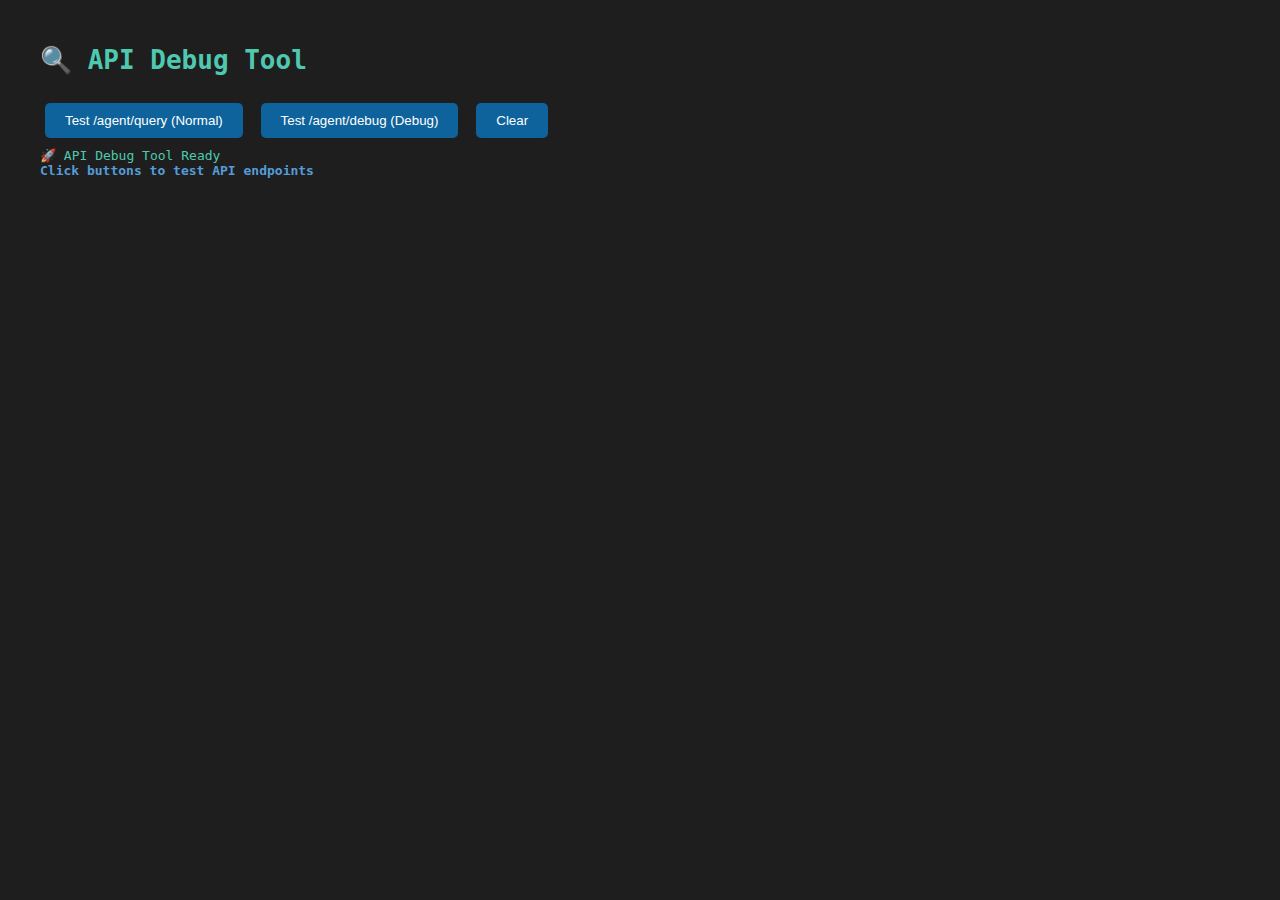
<file: test_frontend.html>
<!DOCTYPE html>
<html lang="vi">
<head>
    <meta charset="UTF-8">
    <meta name="viewport" content="width=device-width, initial-scale=1.0">
    <title>API Debug Test</title>
    <style>
        body {
            font-family: monospace;
            padding: 20px;
            background: #1e1e1e;
            color: #d4d4d4;
        }
        .container {
            max-width: 1200px;
            margin: 0 auto;
        }
        h1 { color: #4ec9b0; }
        button {
            background: #0e639c;
            color: white;
            border: none;
            padding: 10px 20px;
            cursor: pointer;
            margin: 10px 5px;
            border-radius: 5px;
        }
        button:hover { background: #1177bb; }
        pre {
            background: #252526;
            padding: 15px;
            border-radius: 5px;
            overflow-x: auto;
            border: 1px solid #3e3e42;
        }
        .success { color: #4ec9b0; }
        .error { color: #f48771; }
        .label { color: #569cd6; font-weight: bold; }
    </style>
</head>
<body>
    <div class="container">
        <h1>🔍 API Debug Tool</h1>
        
        <div>
            <button onclick="testNormal()">Test /agent/query (Normal)</button>
            <button onclick="testDebug()">Test /agent/debug (Debug)</button>
            <button onclick="clearOutput()">Clear</button>
        </div>

        <div id="output"></div>
    </div>

    <script>
        const API_URL = 'http://localhost:8000';
        const TEST_QUERY = 'Lấy họ tên khách hàng có số giấy tờ định danh cá nhân = 001201015338';

        async function testNormal() {
            log('🔄 Testing /agent/query...');
            try {
                const response = await fetch(`${API_URL}/agent/query`, {
                    method: 'POST',
                    headers: { 'Content-Type': 'application/json' },
                    body: JSON.stringify({
                        query: TEST_QUERY,
                        execute: false
                    })
                });
                
                const data = await response.json();
                log('✅ Response Status: ' + response.status, 'success');
                log('📦 Response Data:', 'label');
                log(JSON.stringify(data, null, 2));
                
                // Check specific fields
                log('\n🔍 Field Analysis:', 'label');
                log(`- success: ${data.success}`);
                log(`- sql: ${data.sql ? 'EXISTS ✓' : 'MISSING ✗'}`);
                log(`- sql_query: ${data.sql_query ? 'EXISTS ✓' : 'MISSING ✗'}`);
                log(`- result: ${data.result ? 'EXISTS ✓' : 'MISSING ✗'}`);
                log(`- results: ${data.results ? 'EXISTS ✓' : 'MISSING ✗'}`);
                log(`- error: ${data.error || 'none'}`);
                
                if (data.sql) {
                    log('\n📝 SQL Query:', 'success');
                    log(data.sql);
                }
            } catch (error) {
                log('❌ Error: ' + error.message, 'error');
            }
        }

        async function testDebug() {
            log('🔄 Testing /agent/debug...');
            try {
                const response = await fetch(`${API_URL}/agent/debug`, {
                    method: 'POST',
                    headers: { 'Content-Type': 'application/json' },
                    body: JSON.stringify({
                        query: TEST_QUERY,
                        execute: false
                    })
                });
                
                const data = await response.json();
                log('✅ Response Status: ' + response.status, 'success');
                log('📦 Debug Response:', 'label');
                log(JSON.stringify(data, null, 2));
            } catch (error) {
                log('❌ Error: ' + error.message, 'error');
            }
        }

        function log(message, className = '') {
            const output = document.getElementById('output');
            const div = document.createElement('div');
            div.className = className;
            
            if (typeof message === 'object') {
                const pre = document.createElement('pre');
                pre.textContent = JSON.stringify(message, null, 2);
                div.appendChild(pre);
            } else if (message.startsWith('{') || message.startsWith('[')) {
                const pre = document.createElement('pre');
                pre.textContent = message;
                div.appendChild(pre);
            } else {
                div.textContent = message;
            }
            
            output.appendChild(div);
        }

        function clearOutput() {
            document.getElementById('output').innerHTML = '';
        }

        // Auto test on load
        window.onload = () => {
            log('🚀 API Debug Tool Ready', 'success');
            log('Click buttons to test API endpoints\n', 'label');
        };
    </script>
</body>
</html>
</file>
